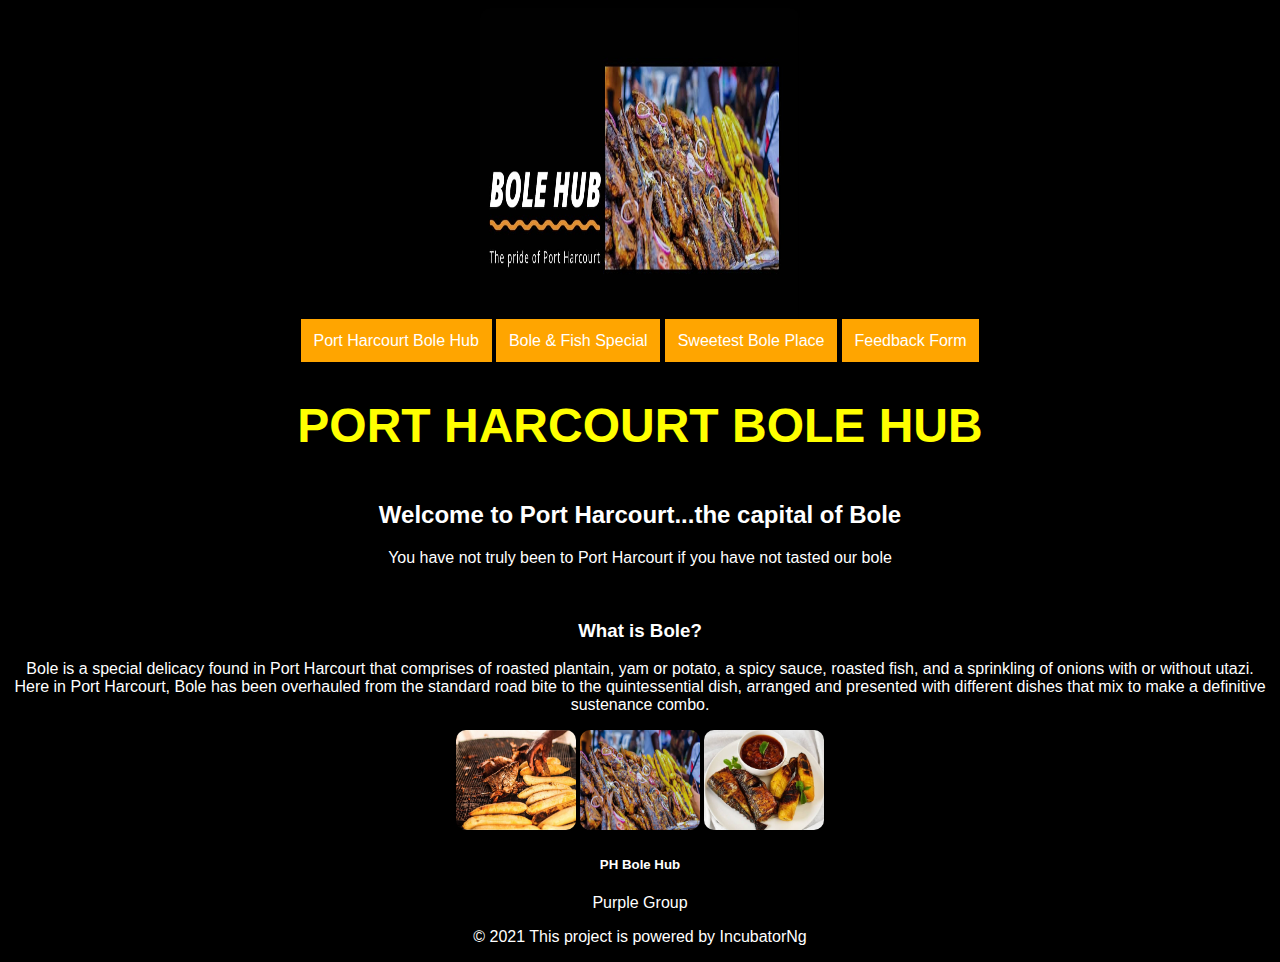
<file: index.html>
<!DOCTYPE html>
<html>
    <!--The head part of my code starts here-->
    <head>
        <title>Port Harcourt Bole Hub</title>
        <link rel="stylesheet" type="text/css" href="./bole.css">
    </head>
    <!--The head part ends here-->
    <!--The body of my code starts here-->
    <body>
         <!--The Banner Image starts here-->
         <img src="./IMG-20210625-WA0006.jpg" class="banner__logo">

    <!--The Banner Image ends here-->
    <!--The section starts here-->
    <section>
      <!--The header starts here-->
       <!--This is my navigation-->
       <nav>
            
        <span><a href="./index.html">Port Harcourt Bole Hub</a></span>
        <span><a href="./Bole project.html">Bole & Fish Special</a></span>
        <span><a href="./bole.html">Sweetest Bole Place</a></span>
        <span><a href="./bolehubform.html">Feedback Form</a></span>
      
  </nav>
  <!--The navigation ends here-->
        <h3 class="bole__title">Port Harcourt Bole Hub</h3>
       

    <!--The header ends here-->
    <!--The article starts here-->
    <article>
        <h2>Welcome to Port Harcourt...the capital of Bole</h2>
        <p>You have not truly been to Port Harcourt if you have not tasted our bole</p><br>
        <h3>What is Bole?</h3>
        <p>Bole is a special delicacy found in Port Harcourt that comprises of roasted plantain,
            yam or potato, a spicy sauce, roasted fish, and a sprinkling of onions with or without
            <span translate="yes">utazi</span>. Here in Port Harcourt, Bole has been overhauled from the
            standard road bite to the quintessential dish, arranged and presented
            with different dishes that mix to make a definitive sustenance combo.</p>

            <!--The article image starts here-->
            <img src="./Bole roast 1.jpg" width="120rem" height="100rem">
            <img src="./bole_fish-traditional-food.jpg" width="120rem" height="100rem">
            <img src="./large" width="120rem" height="100rem">
            <!--The article image ends here-->
    </article>
    <!--The article ends here-->
    </section>
    <!--The section ends here-->

    <!--The footer starts here-->
    <footer>
        <h5>PH Bole Hub</h5>
        <p>Purple Group</p>
        <p> &copy 2021 This project is powered by IncubatorNg </p>
    </footer>
    <!--The footer ends here--> 
    </body>
    <!--The body ends here-->
</html>
</file>
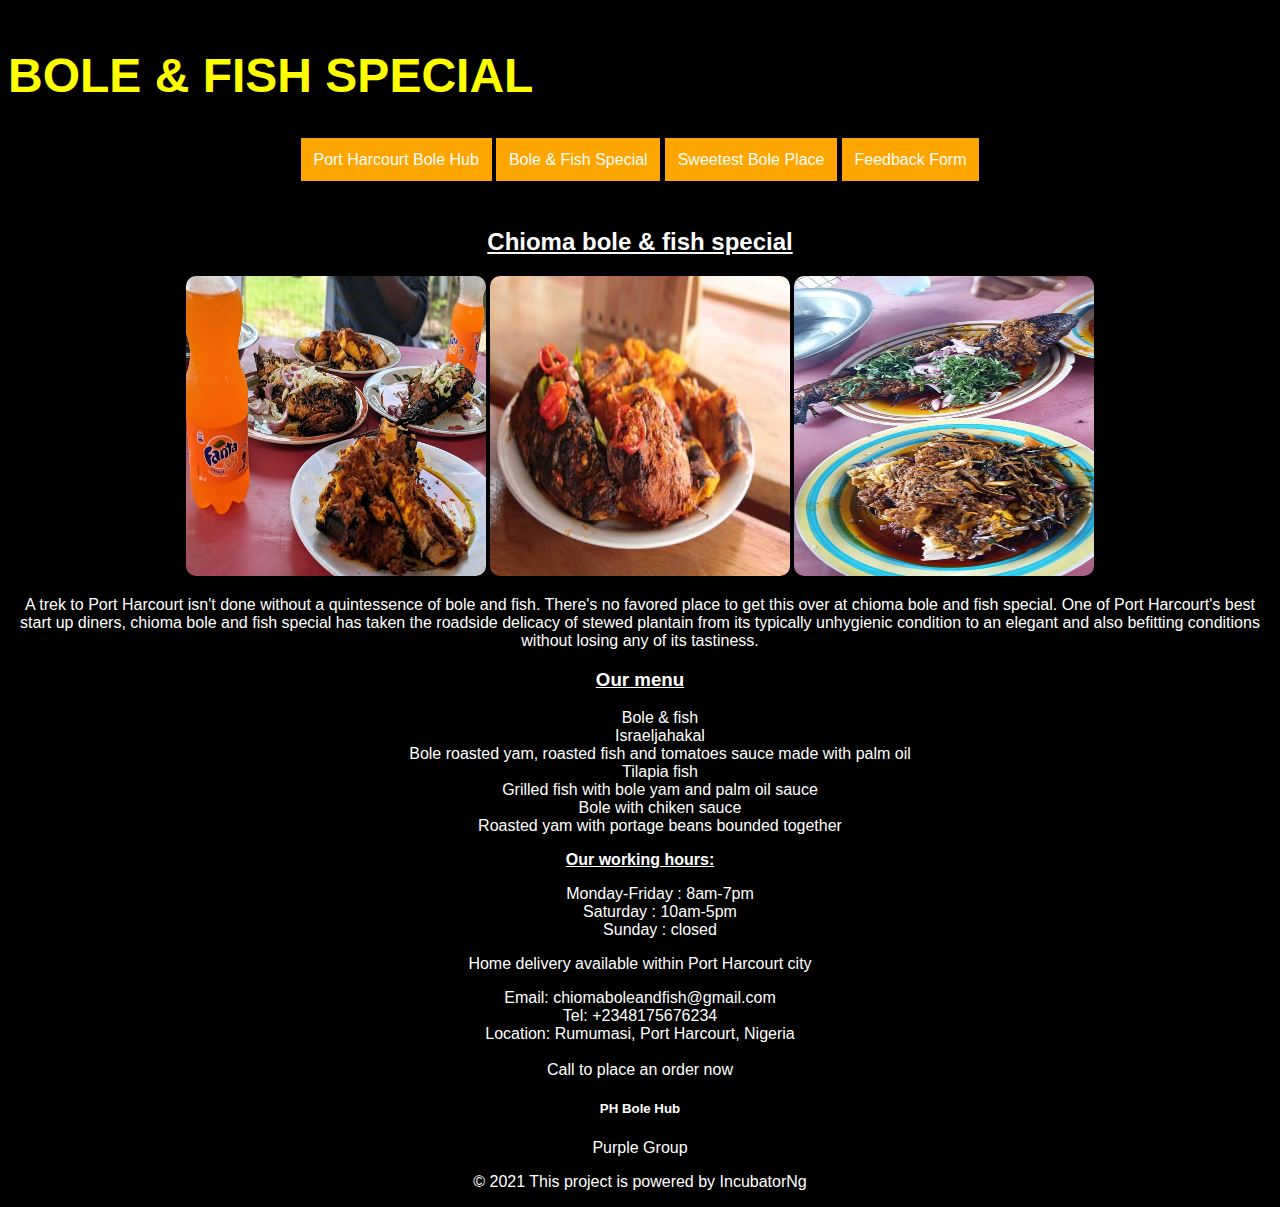
<file: Bole project.html>
<!DOCTYPE html>
<html>

<!--The head part of my code starts here-->
<head>
  <title>Port Harcourt Bole Hub</title>
  <link rel="stylesheet" type="text/css" href="./bole.css">
</head>
<!--The head part ends here-->
<!--The body of my code starts here-->
<body>
<!--The section starts here-->
<section>
<!--The header starts here-->
<header>
  <h3 class="bole__title">Bole & Fish Special</h3>
  <!--This is my navigation-->
  <nav>
            
    <span><a href="./index.html">Port Harcourt Bole Hub</a></span>
    <span><a href="./Bole project.html">Bole & Fish Special</a></span>
    <span><a href="./bole.html">Sweetest Bole Place</a></span>
    <span><a href="./bolehubform.html">Feedback Form</a></span>
  
</nav>
  <!--The navigation ends here-->
</header>
<!--The header ends here-->
<!--The article starts here-->
<article>
    <h2><b><u> Chioma bole & fish special </u></b></h2>
    <img src="./IMG-20210625-WA0000.jpg" width="300" height="300">  
    <img src="./IMG-20210625-WA0001.jpg" width="300" height="300"> 
    <img src="./IMG-20210625-WA0005.jpg" width="300" height="300"> 

    <p>A trek to Port Harcourt isn't done without a quintessence of bole and fish.
      There's no favored place to get this over at chioma bole and fish special.
      One of Port Harcourt's best start up diners, chioma bole and fish special
      has taken the roadside delicacy of stewed plantain from its typically unhygienic
      condition to an elegant and also befitting conditions without losing any
      of its tastiness.</p>
</article>
      <div>
          <nav><b><u><h3> Our menu </h3></u></b>
            <ul>
              <li>Bole & fish </li>
              <li>Israeljahakal </li>
              <li>Bole roasted yam, roasted fish and tomatoes sauce made with palm
                oil </li>
              <li>Tilapia fish </li>
              <li>Grilled fish with bole yam and palm oil sauce </li>
              <li>Bole with chiken sauce </li>
              <li>Roasted yam with portage beans bounded together </li>
            </ul>
          </nav>
          <div>
            <p><u><b>Our working hours: </b> </u>
            </p>
            <ul>
              <li> Monday-Friday : 8am-7pm </li>
              <li> Saturday : 10am-5pm </li>
              <li> Sunday : closed </li>
            </ul>
            <div>
              <p> Home delivery available within Port Harcourt city </p>
  </section>
  <!--The section ends here-->
            
  <!--The footer starts here-->
  <footer>
    <p4> Email: chiomaboleandfish@gmail.com </p4><br>
    <p5> Tel: +2348175676234 </p5><br>
    <p6> Location: Rumumasi, Port Harcourt, Nigeria </p6><br><br>

    <a href="tel:08175676234"> Call to place an order now </a>

    <h5>PH Bole Hub</h5>
    <p>Purple Group</p>
    <p> &copy 2021 This project is powered by IncubatorNg </p>
  </footer>
    <!--The footer ends here--> 
  </body>
  <!--The body ends here-->

</html>
</file>
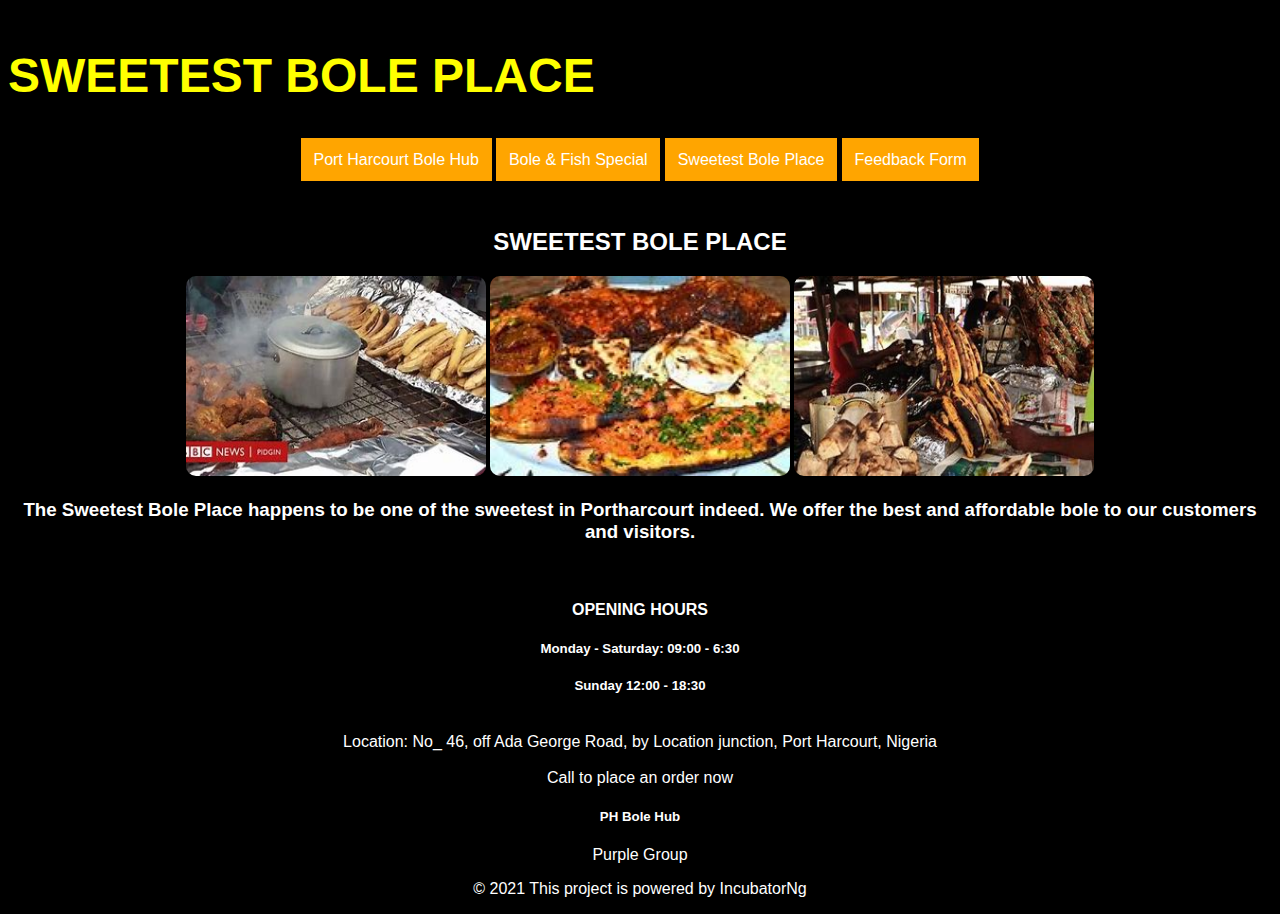
<file: bole.html>
<!DOCTYPE html>
<html>
  <!--This head part of my code starts here-->
  <head>
    <title> Port Harcourt Bole Hub </title>
    <link rel="stylesheet" type="text/css" href="./bole.css">
  </head>
  <!--The head part ends here-->
  <!--This is the body part of my code-->
  <body>
    <!--The section start here-->
    <section>
    <!--The header starts here-->
      <header>
      <h3 class="bole__title"> Sweetest Bole Place </h3>
      <!--This is my navigation-->
      <nav>
            
        <span><a href="./index.html">Port Harcourt Bole Hub</a></span>
        <span><a href="./Bole project.html">Bole & Fish Special</a></span>
        <span><a href="./bole.html">Sweetest Bole Place</a></span>
        <span><a href="./bolehubform.html">Feedback Form</a></span>
      
  </nav>
    <!--The navigation ends here-->
        </header>
        <!--The header ends here-->

        <h2> SWEETEST BOLE PLACE</h2>

        <img src="./bole2.jpg" width="300" height="200">
        <img src="./bole 4.jpg" width="300" height="200">
        <img src="./bole 3.jpg" width="300" height="200">

        <h3> The Sweetest Bole Place happens to be one of the sweetest in Portharcourt indeed. We offer the best and affordable bole to our customers and visitors. </h3><br>
        <h4>OPENING HOURS</h4>
        <h5> Monday - Saturday: 09:00 - 6:30 </h5>
        <h5> Sunday  12:00 - 18:30 </h5><br>
      </section>
    <!--The section ends here-->

        <!--The footer starts here-->
        <footer>
        <p6> Location: No_ 46, off Ada George Road, by Location junction, Port Harcourt, Nigeria </p6><br><br>

        <a href="tel:08175676234"> Call to place an order now </a>
    
        <h5>PH Bole Hub</h5>
        <p>Purple Group</p>
        <p> &copy 2021 This project is powered by IncubatorNg </p>
      </footer>
        <!--The footer ends here--> 
      </body>
      <!--The body ends here-->
    



    </body>
</html>
</file>
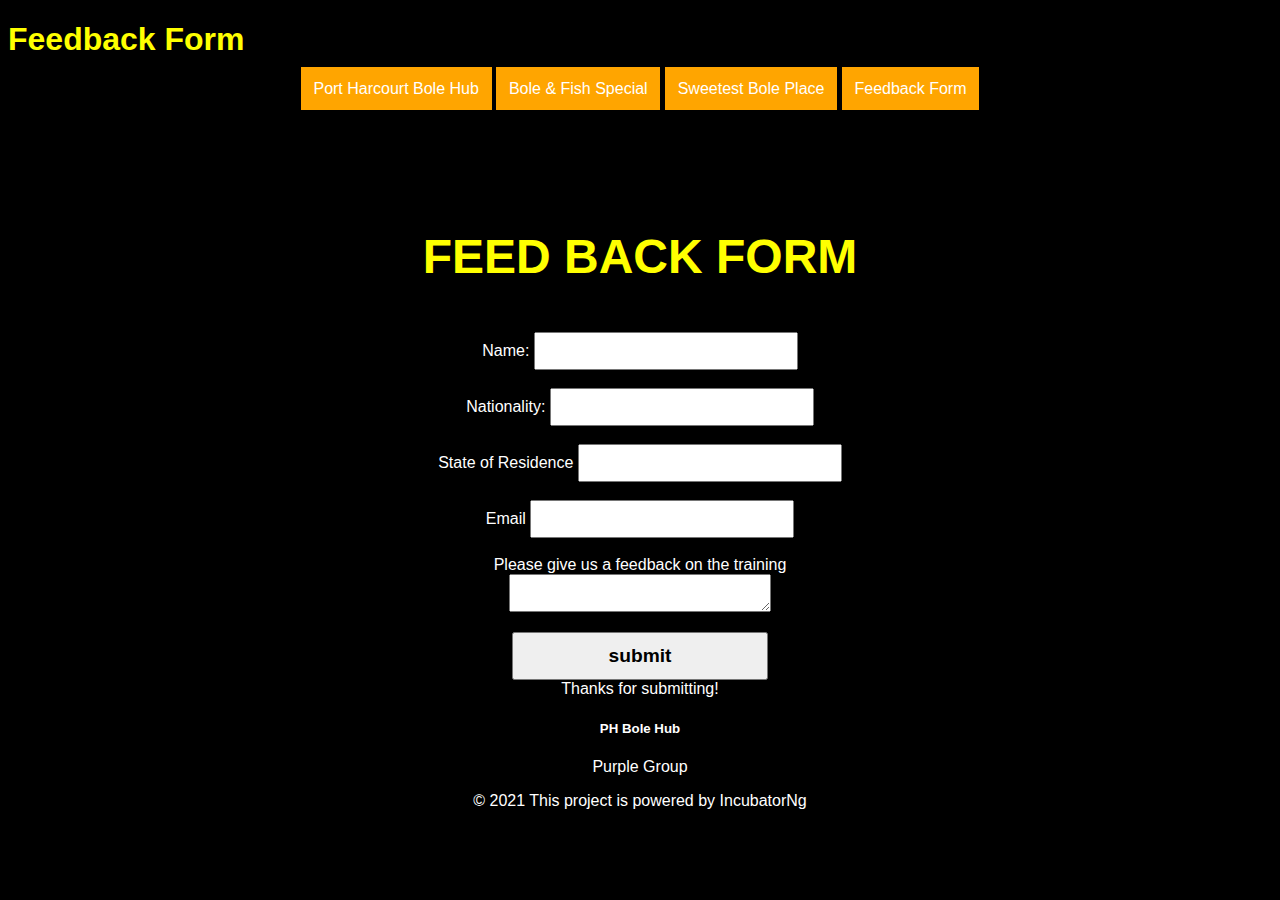
<file: bolehubform.html>
<!DOCTYPE html>
<html>

<!--The head part of my code starts here-->
<head>
    <title>Port Harcourt Bole Hub</title>
    <link rel="stylesheet" type="text/css" href="./bole.css"> 
</head>
<!--The head part ends here-->
<!--The body of my code starts here-->
<body>
  <!--The section starts here-->
  <section>
  <!--The header starts here-->
  <header>
    <h1>Feedback Form</h1>
    <!--This is my navigation-->
    <nav>
            
        <span><a href="./index.html">Port Harcourt Bole Hub</a></span>
        <span><a href="./Bole project.html">Bole & Fish Special</a></span>
        <span><a href="./bole.html">Sweetest Bole Place</a></span>
        <span><a href="./bolehubform.html">Feedback Form</a></span>
      
  </nav>
    <!--The navigation ends here-->
    </header>
    <!--The header ends here-->
   
        <h3 class="bole__title">Feed back Form</h3>
            <form>
                <label for="fn">Name:</label>
                <input type="text" name="fname" id="fn" class="feedback__form"><br><br>
                <label for="ln">Nationality:</label>
                <input type="text" name="lname" id="ln" class="feedback__form"><br><br>
                <label for="pwd">State of Residence</label>
                <input type="text" name="PH" id="pwd" class="feedback__form"><br><br>
                <label for="en">Email</label>
                <input type="email" name="gooo" id="en" class="feedback__form"><br><br>
                <label for="fbk"> Please give us a feedback on the training</label><br>
                <textarea name="feedback" rows="10" cols="20" id="fbk" class="feedback__form"></textarea><br>
                <input type="submit" value="submit" class="submit__feedback"><br>
                <p3> Thanks for submitting! </p3> 
            </form>

            </section>
    <!--The section ends here-->

    <!--The footer starts here-->
    <footer>
        <h5>PH Bole Hub</h5>
        <p>Purple Group</p>
        <p> &copy 2021 This project is powered by IncubatorNg </p>
    </footer>
    <!--The footer ends here--> 
    </body>
    <!--The body ends here-->
</html>
</file>
<file: bole.css>
/*The head style starts here*/



/*The body style starts here*/
body{
    background-color: black;
    text-align: center;
    font-family: 'Trebuchet MS', 'Lucida Sans Unicode', 'Lucida Grande', 'Lucida Sans', Arial, sans-serif;
    color: white;
}

img{
    border-radius: 10px;
}


/*The body style ends here*/

/*Header starts here*/
header {
    text-align: left;
    color:yellow;
    height: 10rem;
}

footer{
    background-color: black;
    text-align: center;
}

.submit__feedback{
    width: 16rem;
    height: 3rem;
    font-size: 1.2rem;
    margin-top: 1rem;
    font-weight: bold;
    cursor: pointer;
}

ul li a{
    text-decoration: none;
    list-style-type: none;
}

a:visited, a:link, a:active{
    color: white;
}

/* a:visited{
    color: yellow;
    
} */

.bole__title{
    font-size: 3rem;
    color: yellow;
    text-transform: uppercase;
}

li{
    list-style-type: none;
}

nav{
    text-align: center;
}

a{
    text-decoration: none;
}

a:visited{
    text-decoration: none;
}

nav span a{
    color: black;
    border: yellow;
    background-color: orange;
    padding: .8rem .8rem;
    text-decoration: none;
}

nav span a:visited{
    color: black;
    border: yellow;
    background-color: orange;
    padding: .8rem .8rem;
    text-decoration: none;
}

.submit__feedback:hover{
    color: purple;
    background-color: red;
    border: 1px solid purple;

}

footer h5{
    text-decoration: none !important;
}

/* Feedback Form  */
.feedback__form{
    width: 16rem;
    height: 2rem;
}

.banner__logo{
    width: 20rem;
    height: 20rem;
}
</file>
